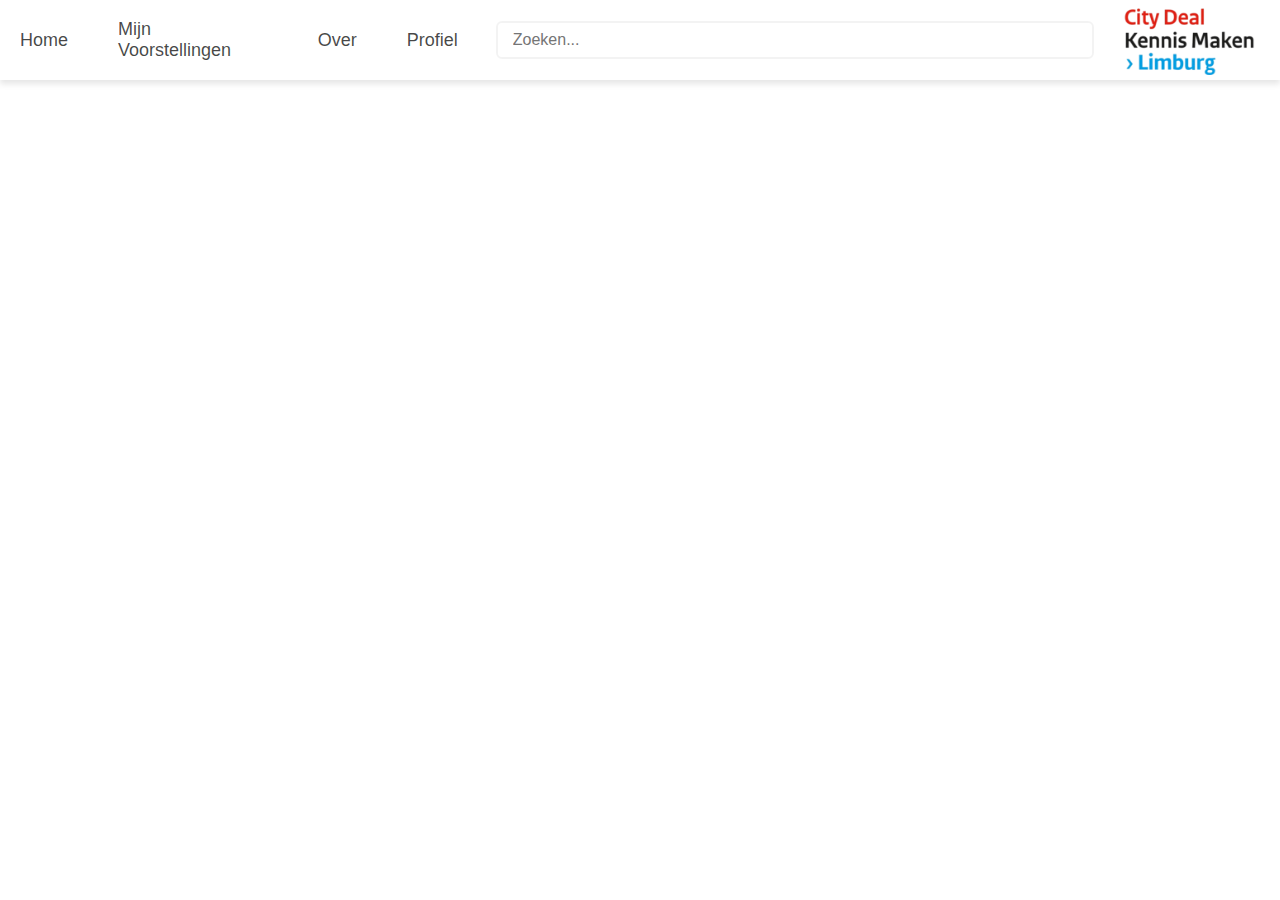
<file: index.html>
<!DOCTYPE html>
<html lang="en">
<head>
    <meta charset="UTF-8">
    <meta name="viewport" content="width=device-width, initial-scale=1.0">
    <title>Document</title>
    <link rel="stylesheet" href="styles.css">
</head>
<body>

  <div class="NavigatieBalk">
     <a class="active" href="index.html">Home</a>
     <a href="voorstellingen.html">Mijn Voorstellingen</a>
     <a href="over.html">Over</a>
     <a href="profiel.html">Profiel</a>
     <input type="text" class="searchbar" placeholder="Zoeken...">
     <img class="logo" src="Images/logo.png" alt="Logo">
  </div>
  
</body>
</html>
</file>
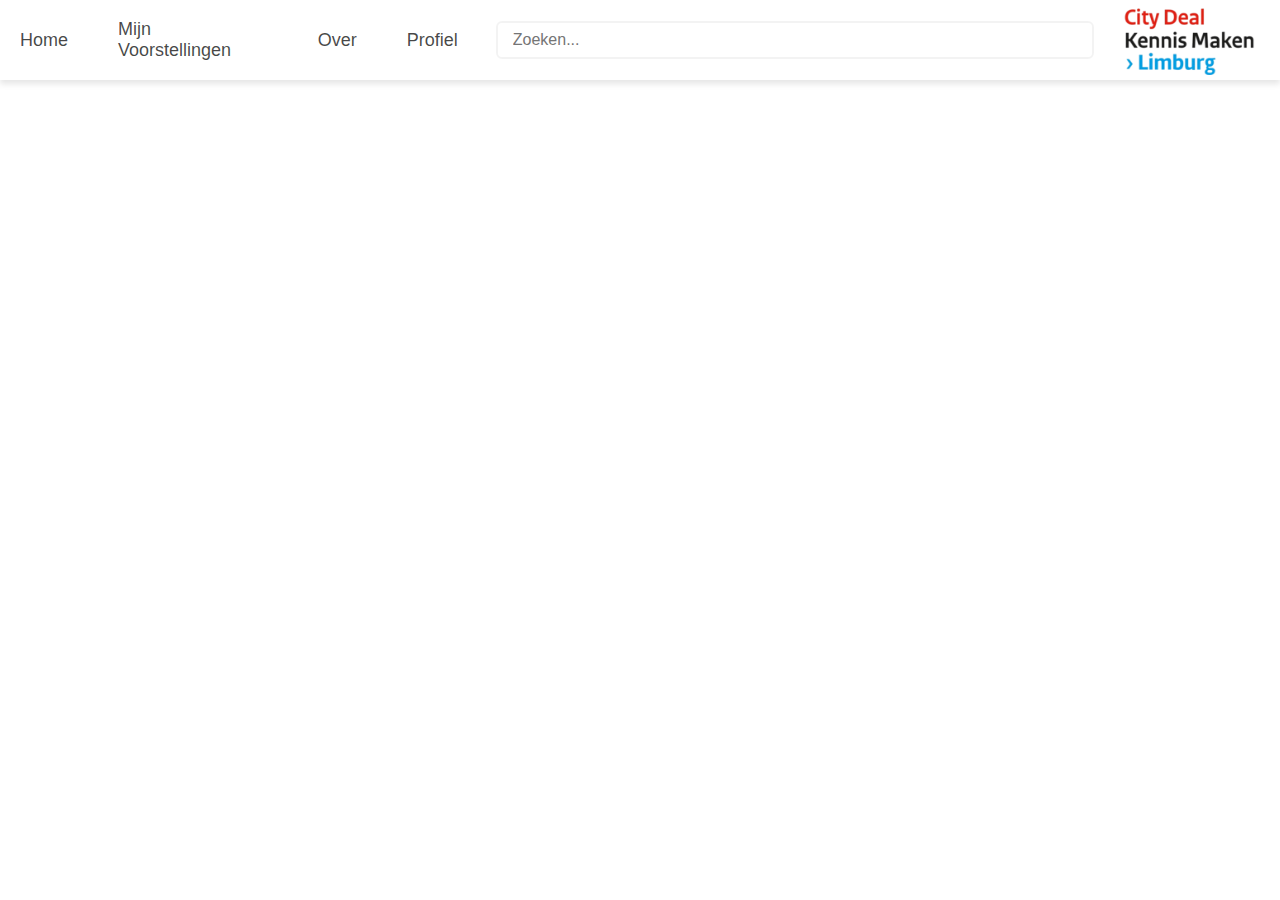
<file: over.html>
<!DOCTYPE html>
<html lang="en">
<head>
    <meta charset="UTF-8">
    <meta name="viewport" content="width=device-width, initial-scale=1.0">
    <title>Document</title>
    <link rel="stylesheet" href="styles.css">
</head>
<body>

    <div class="NavigatieBalk">
         <a href="index.html">Home</a>
         <a href="voorstellingen.html">Mijn Voorstellingen</a>
         <a class="active" href="over.html">Over</a>
         <a href="profiel.html">Profiel</a>
         <input type="text" class="searchbar" placeholder="Zoeken...">
         <img class="logo" src="Images/logo.png" alt="Logo">

</body>
</html>
</file>
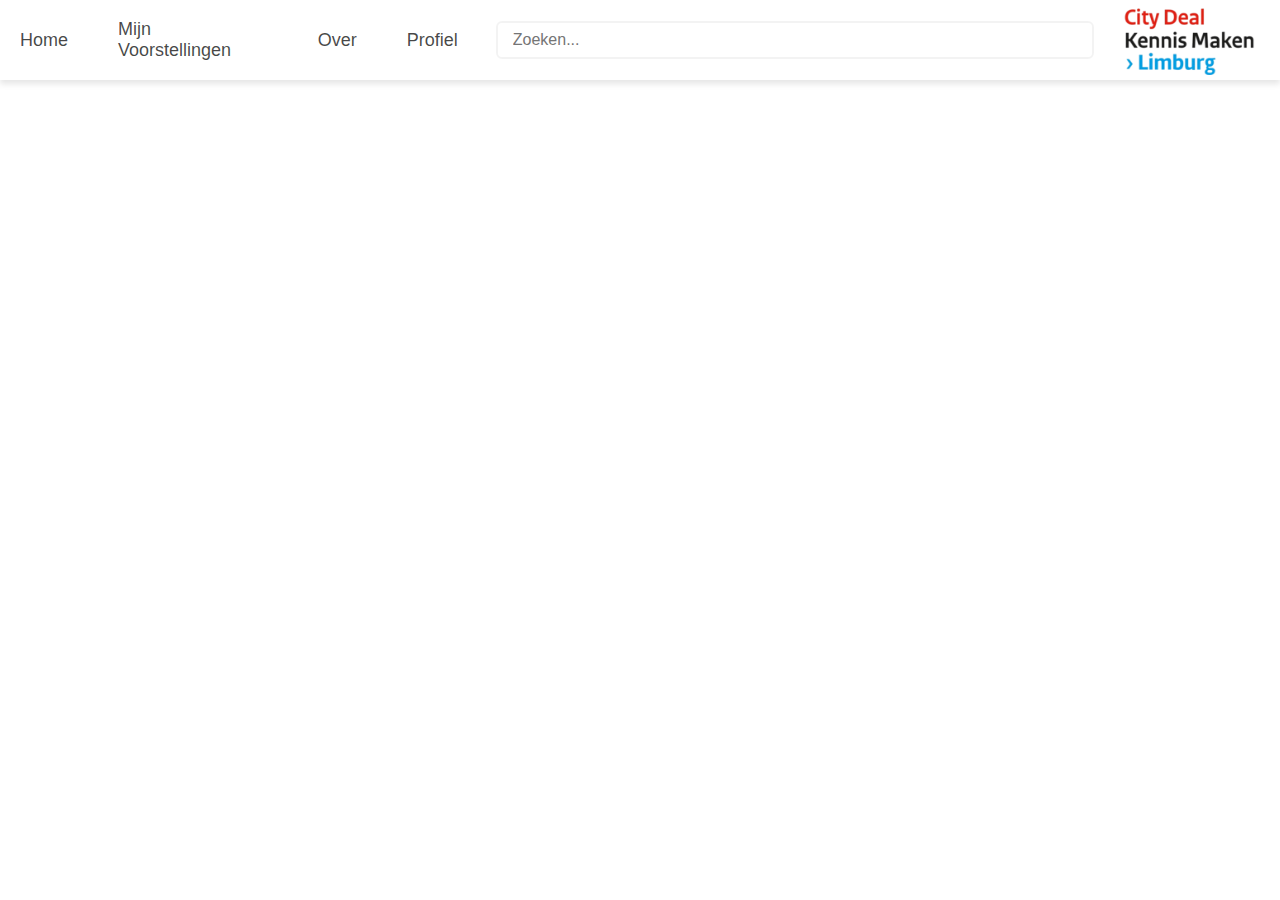
<file: profiel.html>
<!DOCTYPE html>
<html lang="en">
<head>
    <meta charset="UTF-8">
    <meta name="viewport" content="width=device-width, initial-scale=1.0">
    <title>Document</title>
    <link rel="stylesheet" href="styles.css">
</head>
<body>
    
    <div class="NavigatieBalk">
         <a href="index.html">Home</a>
         <a href="voorstellingen.html">Mijn Voorstellingen</a>
         <a href="over.html">Over</a>
         <a class="active" href="profiel.html">Profiel</a>
         <input type="text" class="searchbar" placeholder="Zoeken...">
         <img class="logo" src="Images/logo.png" alt="Logo">   

</body>
</html>
</file>
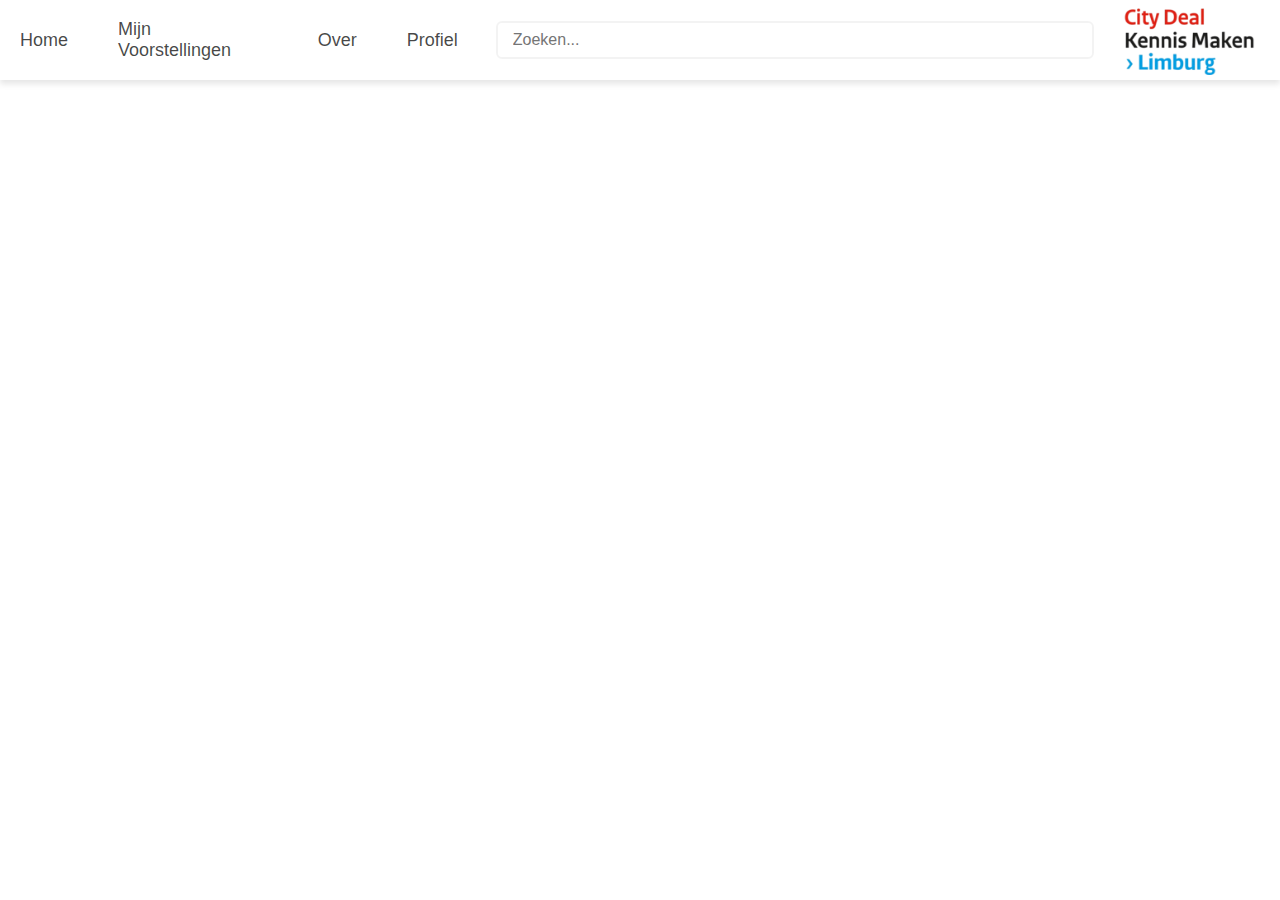
<file: voorstellingen.html>
<!DOCTYPE html>
<html lang="en">
<head>
    <meta charset="UTF-8">
    <meta name="viewport" content="width=device-width, initial-scale=1.0">
    <title>Document</title>
    <link rel="stylesheet" href="styles.css">
</head>
<body>
    <div class="NavigatieBalk">
         <a href="index.html">Home</a>
         <a class="active" href="voorstellingen.html">Mijn Voorstellingen</a>
         <a href="over.html">Over</a>
         <a href="profiel.html">Profiel</a>
         <input type="text" class="searchbar" placeholder="Zoeken...">
         <img class="logo" src="Images/logo.png" alt="Logo">
    </div>
</body>
</html>
</file>
<file: styles.css>
* {
  margin: 0;
  padding: 0;
  box-sizing: border-box;
}

.NavigatieBalk {
    overflow: visible;
    background: rgba(221, 221, 221, 0);
    font-family: Arial, sans-serif;
    font-size: 18px;
    width: 100%;
    display: flex;
    align-items: center;
    box-shadow: 0 4px 6px rgba(0, 0, 0, 0.1);
}

.NavigatieBalk a {
  color: rgba(0, 0, 0, 0.729);
  text-decoration: none;
  display: inline-block;
  padding: 14px 20px;
  margin-right: 10px;
}

.logo {
  height: 80px;
  margin-left: auto;
  padding: 5px 20px;
}

.searchbar {
  padding: 8px 15px;
  border: none;
  border-radius: 4px;
  margin: 0 10px;
  width: 600px;
  font-size: 16px;
  outline: 2px solid rgba(0, 0, 0, 0.049);
}
</file>
